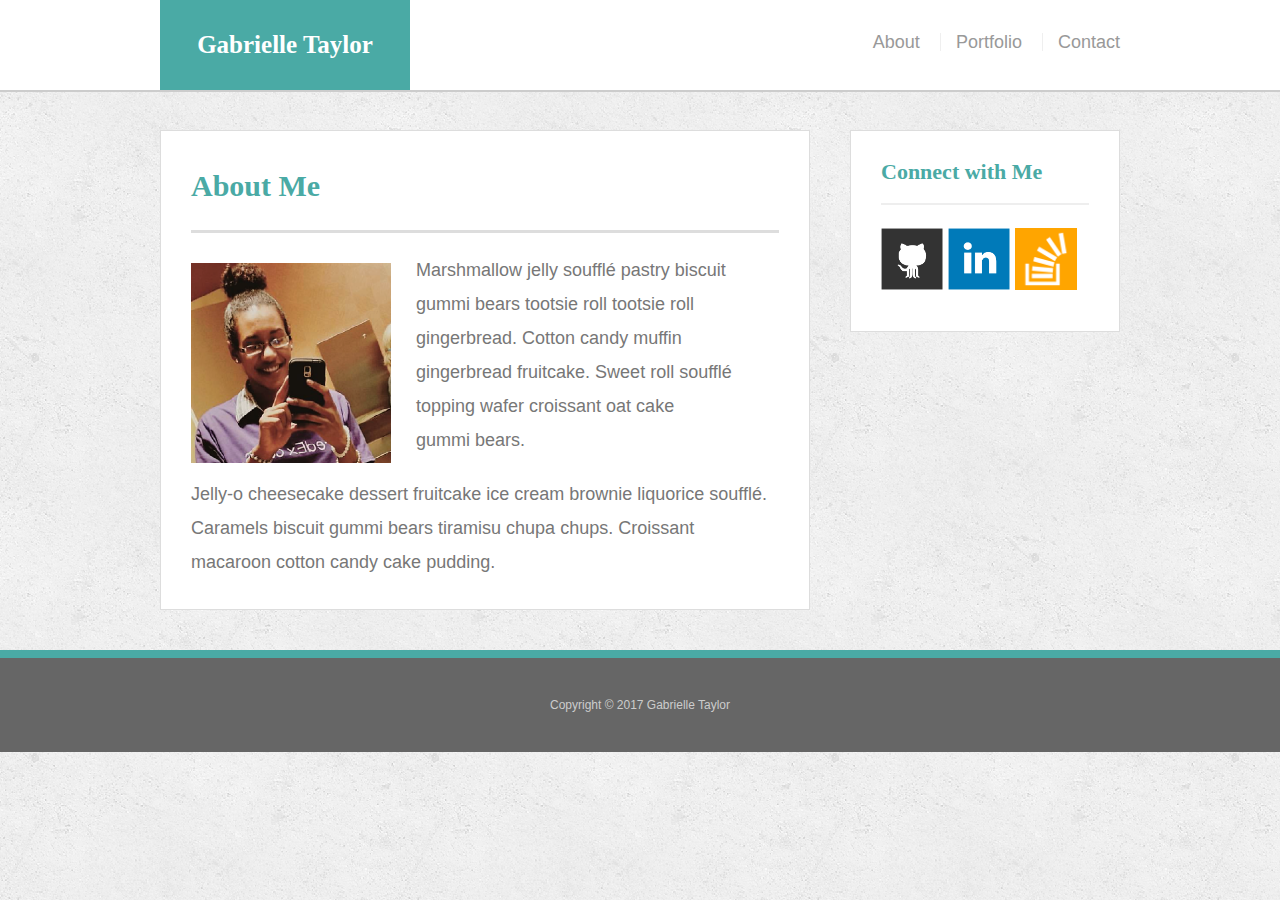
<file: index.html>
<!doctype html>
<html lang="en-us">

<head>
  <meta name="viewport" content="width=device-width, initial-scale=1.0">
  <meta charset="UTF-8">
  <title>About | Gabrielle Taylor</title>
  <link rel="stylesheet" type="text/css" href="assets/css/reset.css">
  <link rel="stylesheet" type="text/css" href="assets/css/style.css">
</head>

<body>

  <header id="masthead">
    <div class="container">
      <a href="index.html" id="logo">Gabrielle Taylor</a>
      <nav>
        <a href="index.html">About</a>
        <a href="portfolio.html">Portfolio</a>
        <a href="contact.html">Contact</a>
      </nav>
    </div>
  </header>

  <div id="main-container" class="container">
    <section class="main-section">
      <h1>About Me</h1>

      <img src="assets/images/me.png" class="auth-image" alt="Your Name">

      <p>Marshmallow jelly souffl&eacute; pastry biscuit gummi bears tootsie roll tootsie roll gingerbread. Cotton candy muffin gingerbread fruitcake. Sweet roll souffl&eacute; topping wafer croissant oat cake gummi&nbsp;bears.</p>

      <p>Jelly-o cheesecake dessert fruitcake ice cream brownie liquorice souffl&eacute;. Caramels biscuit gummi bears tiramisu chupa chups. Croissant macaroon cotton candy cake pudding.</p>

    </section>

    <section class="sidebar">
      <div id="connect">
        <h2>Connect with Me</h2>

        <a href="#"><img src="assets/images/github-128.png" class="social" alt="GitHub" /></a>
        <a href="#"><img src="assets/images/linkedin-128.png" class="social" alt="LinkedIn" /></a>
        <a href="#"><img src="assets/images/stackoverflow-128.png" class="social" alt="Stack Overflow" /></a>
      </div>
    </section>
  </div>

  <footer>
    <div class="container">
      Copyright &copy; 2017 Gabrielle Taylor
    </div>
  </footer>
</body>

</html>
</file>
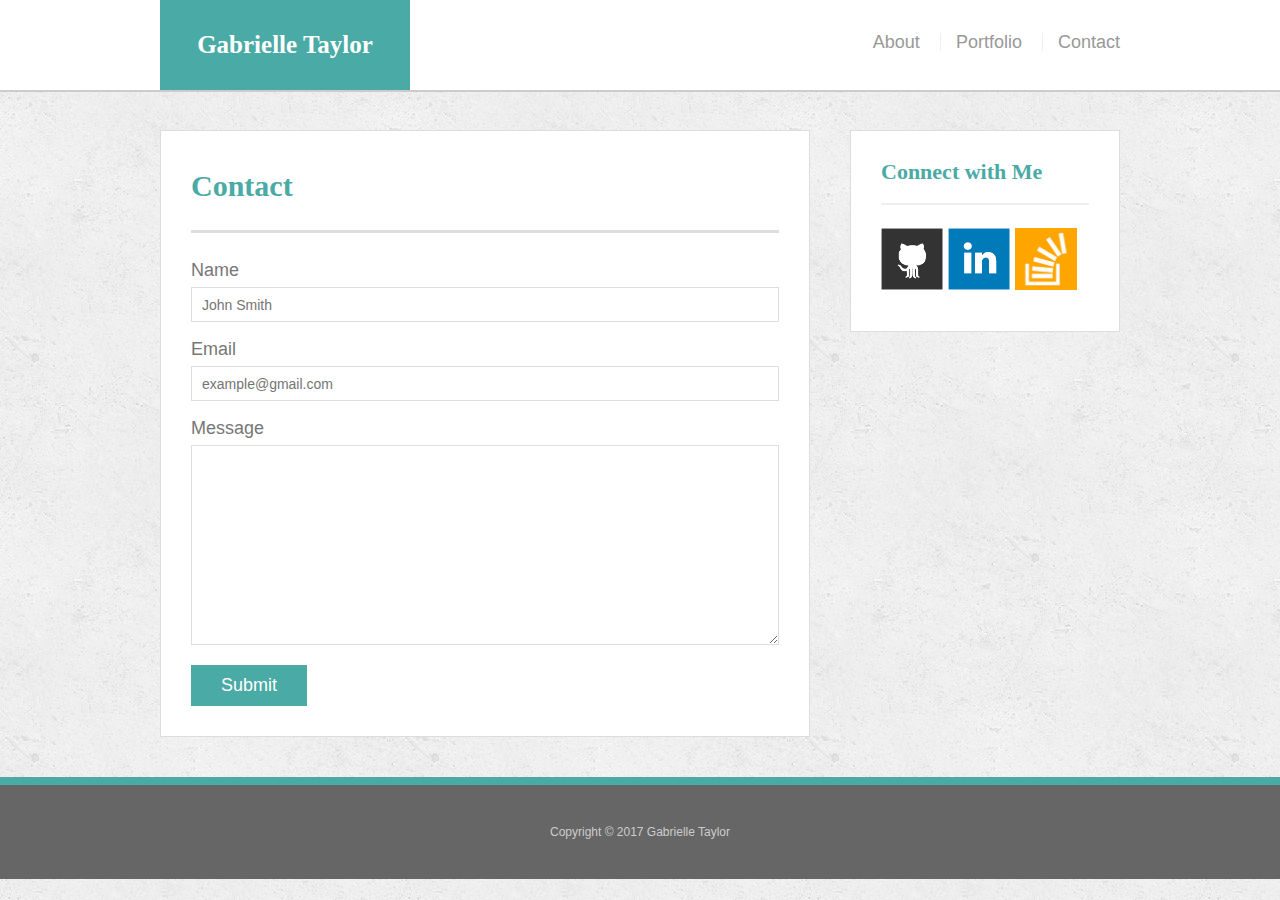
<file: contact.html>
<!doctype html>
<html lang="en-us">

<head>
  <meta name="viewport" content="width=device-width, initial-scale=1.0">
  <meta charset="UTF-8">
  <title>Contact | Your Name</title>
  <link rel="stylesheet" type="text/css" href="assets/css/reset.css">
  <link rel="stylesheet" type="text/css" href="assets/css/style.css">
</head>

<body>

  <header id="masthead">
    <div class="container">
      <a href="index.html" id="logo">Gabrielle Taylor</a>
      <nav>
        <a href="index.html">About</a>
        <a href="portfolio.html">Portfolio</a>
        <a href="contact.html">Contact</a>
      </nav>
    </div>
  </header>

  <div id="main-container" class="container">
    <section class="main-section">
      <h1>Contact</h1>

      <form id="contact-form">
        <ul>
          <li>
            <label for="name">Name</label>
            <input type="text" id="name" name="name" placeholder="John Smith" required="required">
          </li>
          <li>
            <label for="email">Email</label>
            <input type="email" id="email" name="email" placeholder="example@gmail.com" required="required">
          </li>
          <li>
            <label for="message">Message</label>
            <textarea id="message" name="message" required="required"></textarea>
          </li>
        </ul>
        <input type="submit">
      </form>

    </section>

    <section class="sidebar">
      <div id="connect">
        <h2>Connect with Me</h2>

        <a href="#"><img src="assets/images/github-128.png" class="social" alt="GitHub" /></a>
        <a href="#"><img src="assets/images/linkedin-128.png" class="social" alt="LinkedIn" /></a>
        <a href="#"><img src="assets/images/stackoverflow-128.png" class="social" alt="Stack Overflow" /></a>
      </div>
    </section>
  </div>

  <footer>
    <div class="container">
      Copyright &copy; 2017 Gabrielle Taylor
    </div>
  </footer>
</body>

</html>
</file>
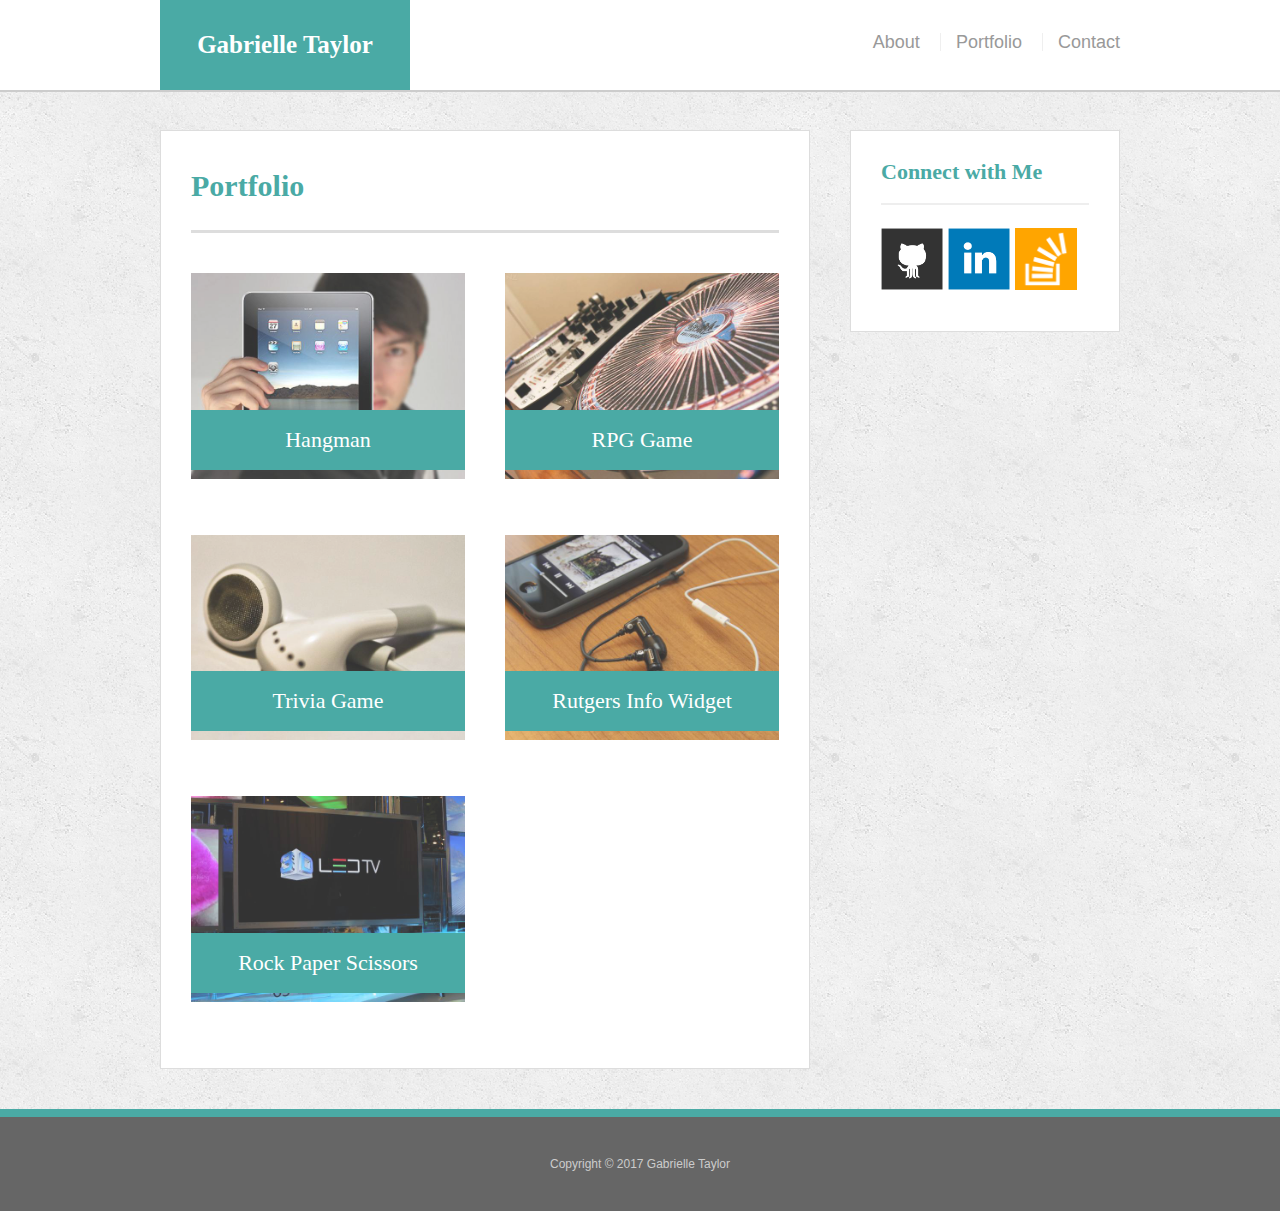
<file: portfolio.html>
<!doctype html>
<html lang="en-us">

<head>
  <meta name="viewport" content="width=device-width, initial-scale=1.0">
  <meta charset="UTF-8">
  <title>Portfolio | Your Name</title>
  <link rel="stylesheet" type="text/css" href="assets/css/reset.css">
  <link rel="stylesheet" type="text/css" href="assets/css/style.css">
</head>

<body>

  <header id="masthead">
    <div class="container">
      <a href="index.html" id="logo">Gabrielle Taylor</a>
      <nav>
        <a href="index.html">About</a>
        <a href="portfolio.html">Portfolio</a>
        <a href="contact.html">Contact</a>
      </nav>
    </div>
  </header>

  <div id="main-container" class="container">
    <section class="main-section">
      <h1>Portfolio</h1>

      <div class="work">
        <img src="assets/images/technics-q-c-640-480-1.jpg" alt="hangman">

        <h3>Hangman</h3>
      </div>
      <div class="work">
        <img src="assets/images/technics-q-c-640-480-2.jpg" alt="RPG Game">

        <h3>RPG Game</h3>
      </div>
      <div class="work">
        <img src="assets/images/technics-q-c-640-480-5.jpg" alt="Trivia Game">

        <h3>Trivia Game</h3>
      </div>
      <div class="work">
        <img src="assets/images/technics-q-c-640-480-7.jpg" alt="Rutgers Info Widget">

        <h3>Rutgers Info Widget</h3>
      </div>
      <div class="work">
        <img src="assets/images/technics-q-c-640-480-9.jpg" alt="Rock Paper Scissors">

        <h3>Rock Paper Scissors</h3>
      </div>

    </section>

    <section class="sidebar">
      <div id="connect">
        <h2>Connect with Me</h2>

        <a href="#"><img src="assets/images/github-128.png" class="social" alt="GitHub" /></a>
        <a href="#"><img src="assets/images/linkedin-128.png" class="social" alt="LinkedIn" /></a>
        <a href="#"><img src="assets/images/stackoverflow-128.png" class="social" alt="Stack Overflow" /></a>
      </div>
    </section>
  </div>

  <footer>
    <div class="container">
      Copyright &copy; 2017 Gabrielle Taylor
    </div>
  </footer>
</body>

</html>
</file>
<file: assets/css/style.css>
body {
  font-family: Arial, "Helvetica Neue", Helvetica, sans-serif;
  font-size: 18px;
  line-height: 34px;
  color: #777;
  background: url("../images/concrete_seamless.png");
}

* {
  box-sizing: border-box;
}

/* general */

.container {
  width: 100%;
  max-width: 960px;
  margin: 0 auto;
  clear: both;
}

h1,
h2,
h3,
p {
  margin-bottom: 20px;
}

p:last-child {
  margin-bottom: 0;
}

h1,
h2,
h3 {
  font-family: Georgia, Times, "Times New Roman", serif;
  font-weight: 700;
  color: #4aaaa5;
}

h1 {
  padding-bottom: 20px;
  font-size: 30px;
  line-height: 49px;
  border-bottom: 3px solid #ddd;
}

h2,
h3 {
  font-size: 22px;
}

/* header */

#masthead {
  position: fixed;
  z-index: 99;
  width: 100%;
  margin: 0 0 30px;
  overflow: auto;
  color: #fff;
  background: #fff;
  border-bottom: 2px solid #ccc;
}

#logo {
  float: left;
  width: 250px;
  height: 90px;
  font-family: Georgia, Times, "Times New Roman", serif;
  font-size: 25px;
  font-weight: 700;
  line-height: 90px;
  color: #fff;
  text-align: center;
  text-decoration: none;
  background: #4aaaa5;
}

nav {
  float: right;
  margin-top: 25px;
}

nav a {
  display: inline-block;
  padding-left: 15px;
  margin-left: 15px;
  line-height: 18px;
  color: #999;
  text-decoration: none;
  border-left: 1px solid #efefef;
}

nav a:first-child {
  border-left: 0 none;
}

/* footer */

footer {
  padding: 30px 0;
  clear: both;
  font-size: 12px;
  color: #ccc;
  text-align: center;
  background: #666;
  border-top: 8px solid #4aaaa5;
}

/* sidebar */

.sidebar {
  float: right;
  width: 100%;
  max-width: 270px;
  padding: 30px;
  margin-bottom: 20px;
  background: #fff;
  border: 1px solid #ddd;
}

h3,
.sidebar h2 {
  padding-bottom: 20px;
  margin-bottom: 15px;
  line-height: 22px;
  border-bottom: 2px solid #eee;
}

.social {
  width: 62px;
  height: 62px;
  margin-top: 8px;
  margin-right: 5px;
}

.social:last-child {
  margin-right: 0;
}

/* main */

#main-container {
  padding-top: 130px;
}

.main-section {
  float: left;
  width: 100%;
  max-width: 650px;
  padding: 30px;
  margin: 0 0 40px;
  background: #fff;
  border: 1px solid #ddd;
}

/* portfolio page */

.work {
  position: relative;
  float: left;
  width: 274px;
  margin: 20px 0 25px;
  overflow: auto;
}

.work:nth-child(even) {
  margin-right: 40px;
}

.work img {
  width: 100%;
  border: 0 none;
  opacity: 0.8;
}

.work h3 {
  position: absolute;
  bottom: 20px;
  width: 100%;
  padding: 15px;
  margin-bottom: 0;
  font-weight: 300;
  line-height: 30px;
  color: #fff;
  text-align: center;
  background: #4aaaa5;
  border-bottom: 0;
}

.auth-image {
  float: left;
  width: 200px;
  height: auto;
  margin-top: 10px;
  margin-right: 25px;
}

/* contact page */

#contact-form ul {
  margin-bottom: 20px;
}

#contact-form li {
  margin-bottom: 10px;
}

label,
input[type=text],
input[type=email],
textarea {
  display: block;
  width: 100%;
}

input[type=text],
input[type=email],
textarea {
  height: 35px;
  padding: 0 10px;
  font-size: 14px;
  border: 1px solid #ddd;
}

textarea {
  height: 200px;
}

input[type=submit] {
  padding: 10px 30px;
  font-size: 18px;
  color: #fff;
  cursor: pointer;
  background: #4aaaa5;
  border: 0 none;
}

/* Media screens*/

/*980 complete*/
 @media screen and (max-width: 980px) {  

#masthead {
  position: static;
  margin: 0;
}

#logo {
  float: left;
  width: 25%;
  margin: auto;
  margin-left: 90px;
}

nav {
  float: right;
  width: 33.3%;
  margin-right: 40px;
  margin-top: 40px;
  display: table;
}

nav a {
  display: table-cell;
  padding-right: 40px;
}

/* sidebar */

.sidebar {
  float: left;
  margin-right: auto;
}

/* main */

#main-container {
  padding-top: 20px;
}

.main-section {
  float: left;
  max-width: 50%;
  margin-right: 40px;
  margin-left: 90px;
}

.auth-image {
  float: left;
  max-width: 100%;
  width: 100%;
  padding: 20px;
}

/* portfolio page */

.work {
  width: 100%;
}

.work img {
  width: 100%;
  max-width: 100%;
  margin: 0 0 40px;
}

.auth-image {
  width: 100%;
  max-width: 100%;
  margin: 0 0 20px;
}

}

 /*768 complete*/  

 @media screen and (max-width: 768px) { 
   
#masthead {
  position: static;
  margin: 0;
}

#logo {
  float: left;
  width: 256px;
  margin: auto;
  margin-left: 20px;
}

nav {
  float: right;
  width: 256px;
  margin-top: 40px;
  display: table;
}

nav a {
  display: table-cell;
}

/* sidebar */

.sidebar {
  float: left;
  width: 100%;
  max-width: 728px;
  margin-left: 20px;
}

/* main */

#main-container {
  padding-top: 20px;
}

.main-section {
  float: left;
  width: 100%;
  max-width: 728px;
  margin-left: 20px;
}

.auth-image {
  float: left;
  max-width: 50%;
  width: 100%;
  height: auto;
  margin-top: 0 0 40px;
}

/* portfolio page */

.work {
  width: 45%;
}

.work img {
  width: 100%;
  max-width: 100%;
  margin: 0 0 40px;
}

.main-section {
  float: left;
  width: 100%;
  max-width: 728px;
  margin-left: 20px;
  margin-right: 20px;
}

.work:nth-child(odd) {
  float: right;
  margin-left: 20px;
}

}

/* 640 complete*/
 @media screen and (max-width: 640px) {

/* header */

#masthead {
  position: static;
  margin: 0;
}

#logo {
  float: left;
  width: 100%;
  margin-left: 0;
}

nav {
  float: right;
  margin-top: 25px;
  margin-right: 20px;
  margin-bottom: 20px;
  margin-left: 20px;
  width: 600px;
  display: table;
}

nav a {
  display: table-cell;
  text-align: center;
  vertical-align: middle;
}

/* sidebar */

.sidebar {
  float: left;
  width: 100%;
  max-width: 600px;
  margin-left: 20px;
}

/* main */

#main-container {
  padding-top: 20px;
}

.main-section {
  float: left;
  width: 100%;
  max-width: 600px;
}

.auth-image {
  float: left;
  max-width: 600px;
  width: 100%;
  height: auto;
  margin-top: 0 0 40px;
}

/* portfolio page */

.work {
  position: relative;
  float: left;
  width: 100%;
  margin: 0 0 40px;
}

.work img {
  width: 100%;
  max-width: 600px;
  margin: 0 0 40px;
}

.auth-image {
  width: 100%;
  max-width: 600px;
  margin: 0 0 40px;
}

}
</file>
